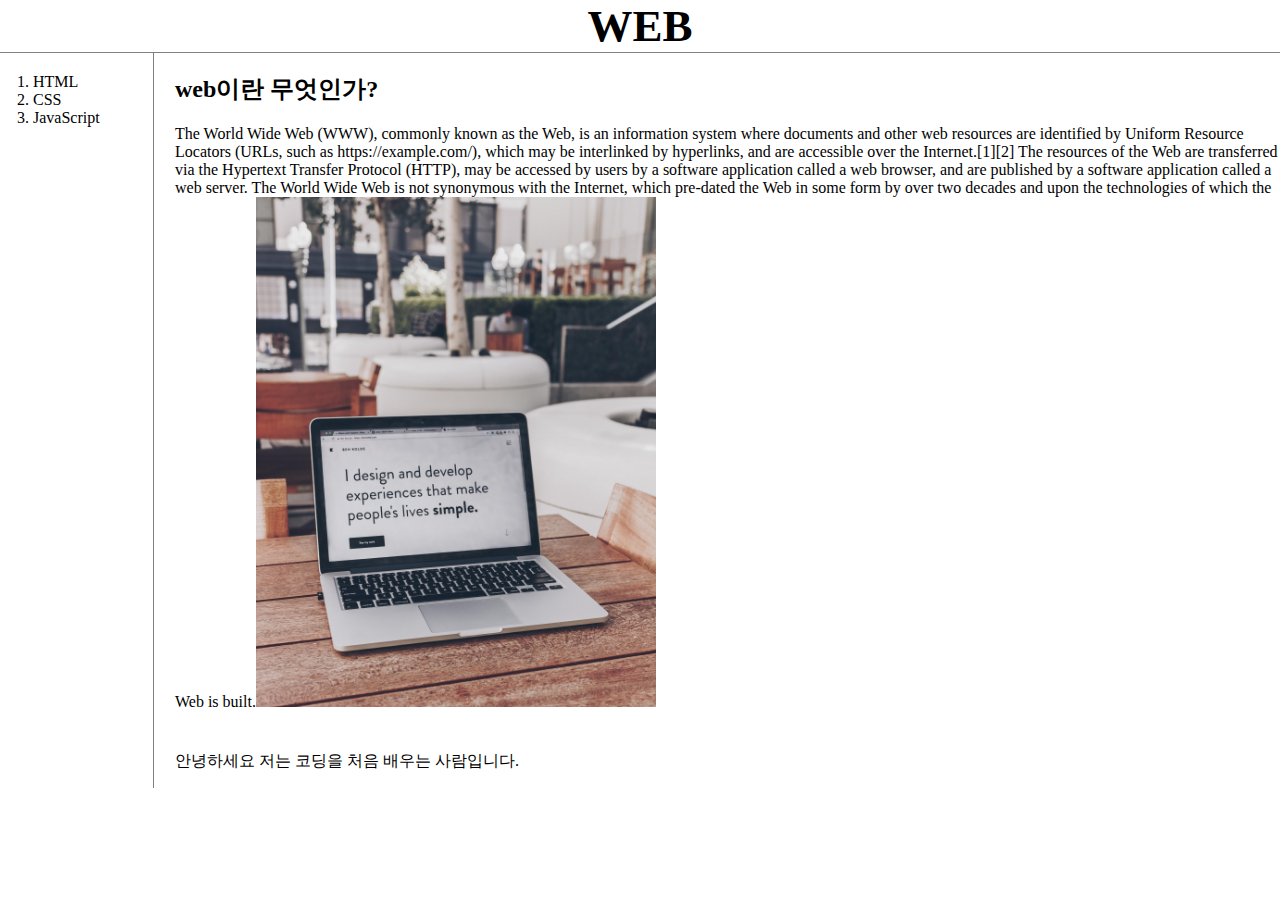
<file: index.html>
<!doctype html>
<html>
<head>
  <title>WEB0 - web</title>
  <meta http-equiv="Content-Type" content="text/html; charset=utf-8" / >
  <link rel="stylesheet" href="style.css">
</head>
<body>
  <h1><a href="index.html">WEB</a></h1>
  <div id="grid">
    <ol>
      <li><a href="1.html"> HTML</a></li>
      <li><a href="2.html">CSS</a></li>
      <li><a href="3.html"> JavaScript</a></li>
    </ol>
    <div id="article">
      <h2>web이란 무엇인가?</h2>
    <p>The World Wide Web (WWW), commonly known as the Web, is an information system where documents and other web resources are identified by Uniform Resource Locators (URLs, such as https://example.com/), which may be interlinked by hyperlinks, and are accessible over the Internet.[1][2] The resources of the Web are transferred via the Hypertext Transfer Protocol (HTTP), may be accessed by users by a software application called a web browser, and are published by a software application called a web server. The World Wide Web is not synonymous with the Internet, which pre-dated the Web in some form by over two decades and upon the technologies of which the Web is built.<img src="coding.jpg" width="400"></p><p style="margin-top:40px;">안녕하세요 저는 코딩을 처음 배우는 사람입니다.</p>
    </div>
  </div>
</body>
</html>
</file>
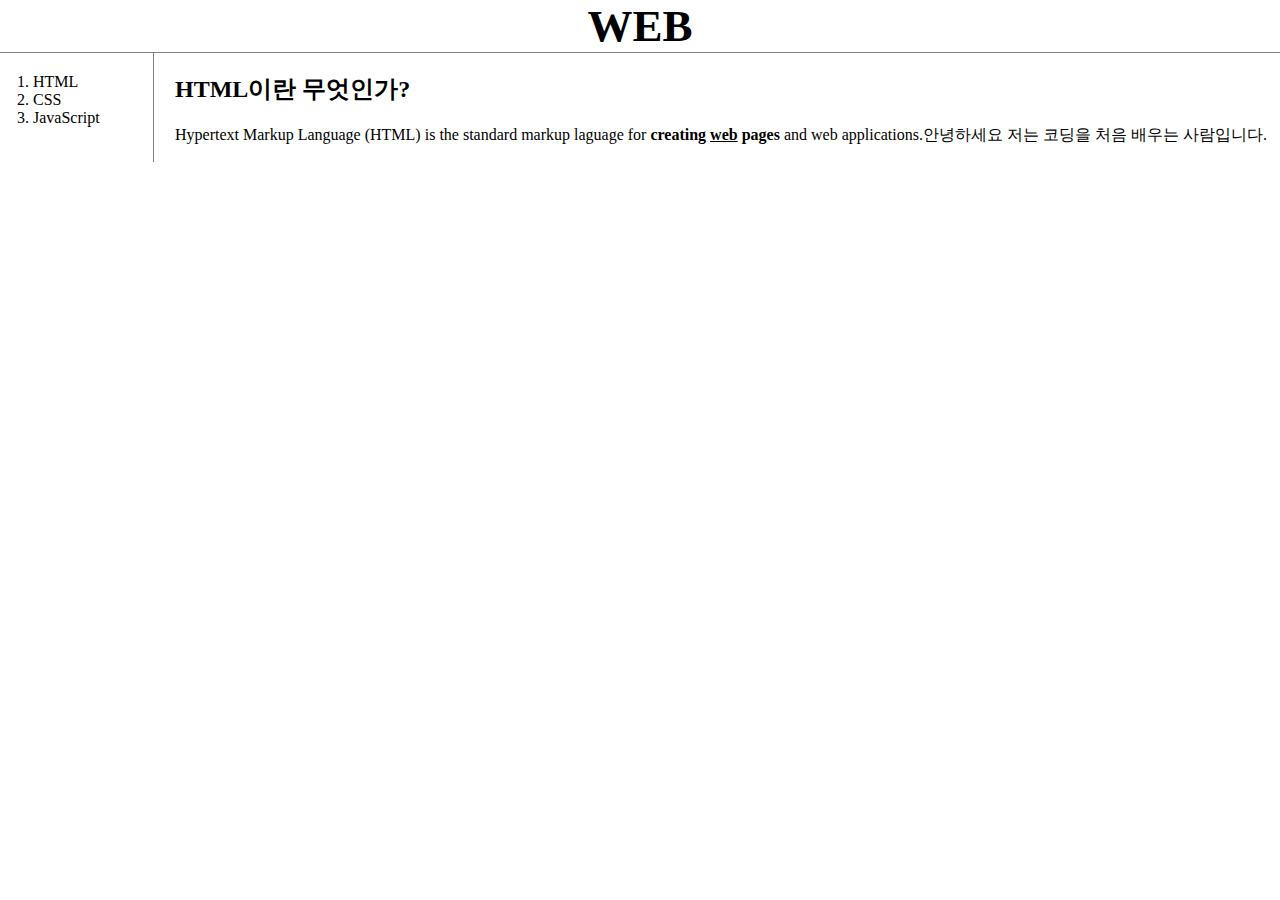
<file: 1.html>
<!doctype html>
<html>
<head>
  <title>WEB1 - html</title>
  <meta http-equiv="Content-Type" content="text/html; charset=utf-8" / >
  <link rel="stylesheet" href="style.css">
</head>
<body>
  <h1><a href="index.html">WEB</a></h1>
  <div id="grid">
    <ol>
      <li><a href="1.html" > HTML</a></li>
      <li><a href="2.html" >CSS</a></li>
      <li><a href="3.html"> JavaScript</a></li>
    </ol>
    <div id="article">
      <h2>HTML이란 무엇인가?</h2>
      <p><a href="https://html.spec.whatwg.org/multipage/" target="_blank" title="html specification">Hypertext Markup Language (HTML)</a> is the standard markup laguage for <strong>creating <u>web</u> pages</strong> and web applications.안녕하세요 저는 코딩을 처음 배우는 사람입니다.</p>
    </div>
  </div>


</body>
</html>
</file>
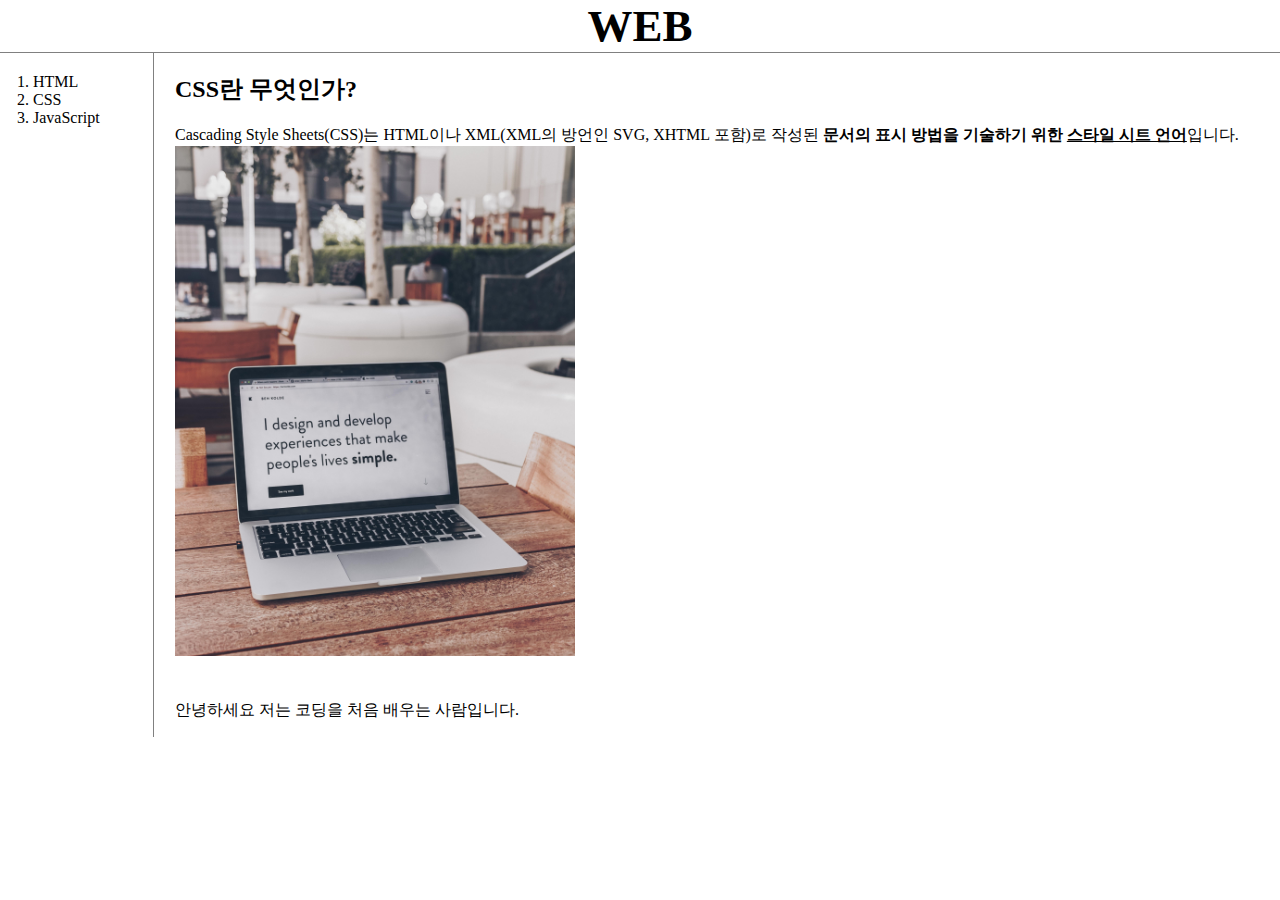
<file: 2.html>
<!doctype html>
<html>
<head>
  <title>WEB2 - css</title>
  <meta http-equiv="Content-Type" content="text/html; charset=utf-8" />
  <link rel="stylesheet" href="style.css">
</head>
<body>
  <h1><a href="index.html">WEB</a></h1>
  <div id="grid">
  <ol>
    <li><a href="1.html"> HTML</a></li>
    <li><a href="2.html">CSS</a></li>
    <li><a href="3.html"> JavaScript</a></li>
  </ol>
    <div id="article">
      <h2>CSS란 무엇인가?</h2>
      <p><a href="https://www.w3.org/Style/CSS/specs.en.html" target="_blank" title="css specification"> Cascading Style Sheets(CSS)</a>는 HTML이나 XML(XML의 방언인 SVG, XHTML 포함)로 작성된<strong> 문서의 표시 방법을 기술하기 위한 <u>스타일 시트 언어</u></strong>입니다.<img src="coding.jpg" width="400"></p><p style="margin-top:40px;">안녕하세요 저는 코딩을 처음 배우는 사람입니다.</p>
    </div>
  </div>
</body>
</html>
</file>
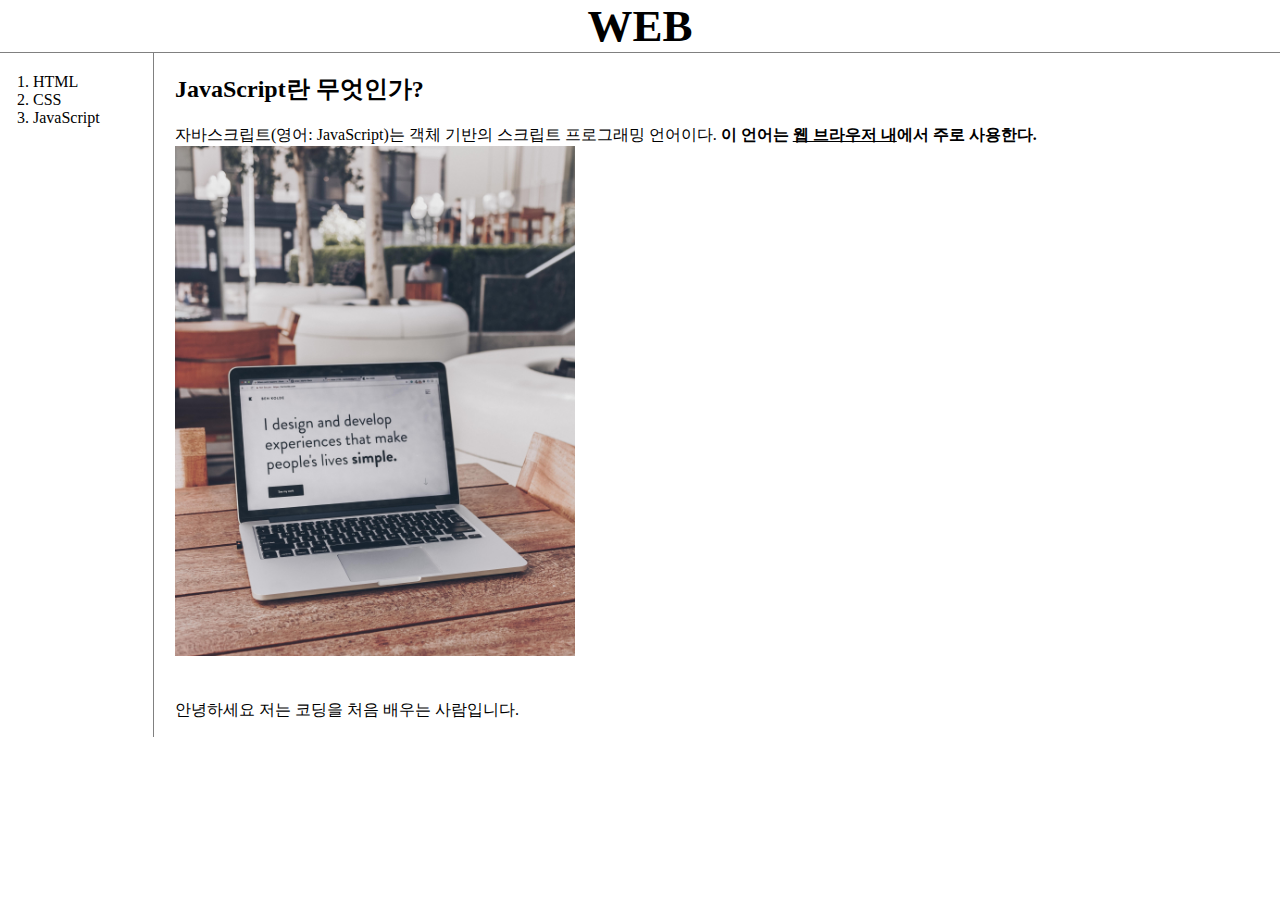
<file: 3.html>
<!doctype html>
<html>
<head>
  <title>WEB3 - javascript</title>
  <meta http-equiv="Content-Type" content="text/html; charset=utf-8" / >
  <link rel="stylesheet" href="style.css">
</head>
<body>
  <h1><a href="index.html">WEB</a></h1>
  <div id="grid">
    <ol>
      <li><a href="1.html"> HTML</a></li>
      <li><a href="2.html">CSS</a></li>
      <li><a href="3.html"> JavaScript</a></li>
    </ol>
    <div id="article">
      <h2>JavaScript란 무엇인가?</h2>
      <p><a href="https://www.w3resource.com/javascript/introduction/ECMA-and-javascript.php" target="_blank" title="html specification">자바스크립트(영어: JavaScript)</a>는 객체 기반의 스크립트 프로그래밍 언어이다. <strong>이 언어는 <u>웹 브라우저 내</u>에서 주로 사용한다.</strong> <img src="coding.jpg" width="400"></p><p style="margin-top:40px;">안녕하세요 저는 코딩을 처음 배우는 사람입니다.</p>
    </div>
  </div>
</body>
</html>
</file>
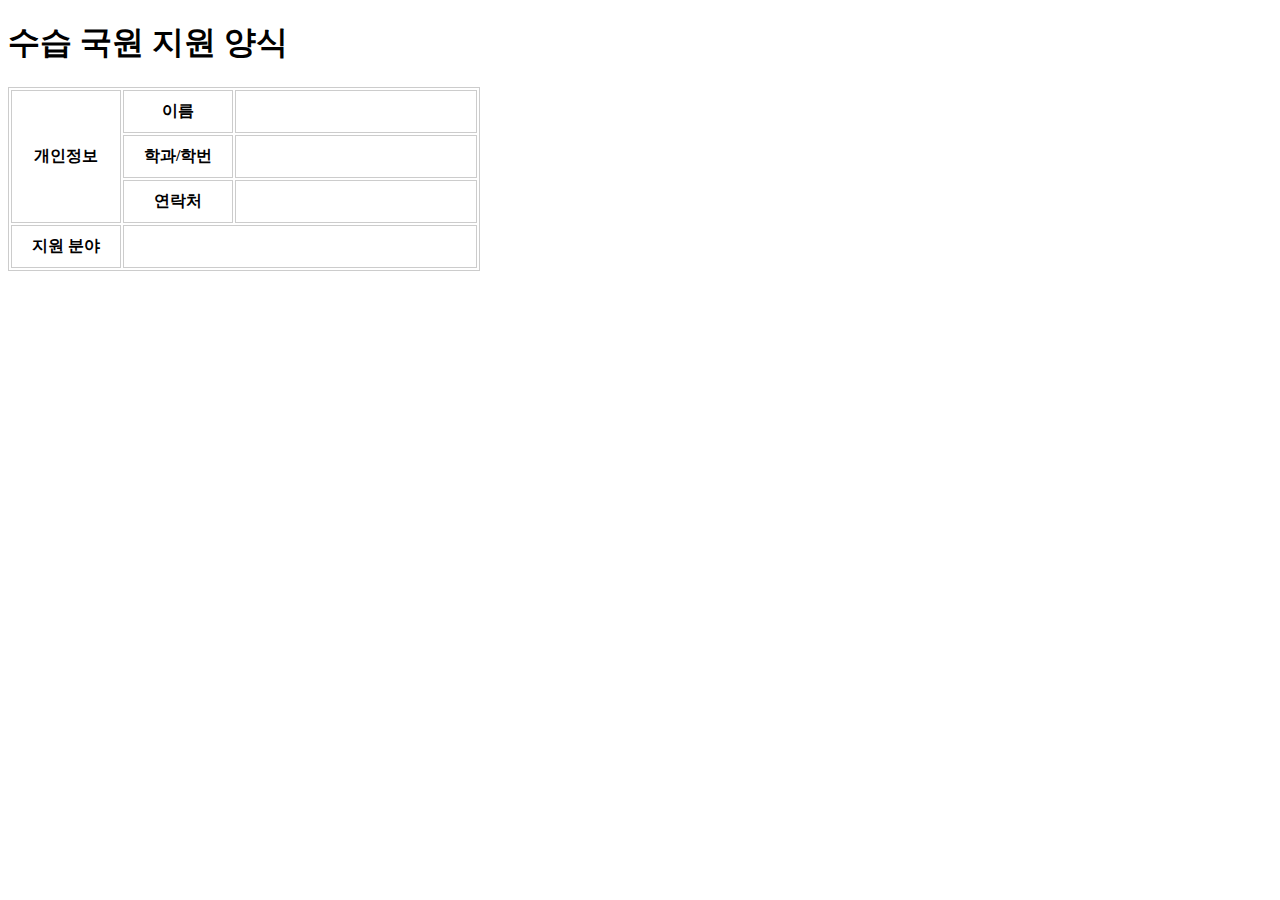
<file: quiz-11.html>
<!DOCTYPE html>
<html lang="ko">
<head>
  <meta charset="UTF-8">
  <title>연습문제 2</title>
  <style>
    table, td, th {
      border:1px solid #ccc;
    }
    td, th {
      padding:10px 20px;
    }
    td:last-child{
      width:200px;
    }
  </style>
</head>
<body>
  <h1>수습 국원 지원 양식</h1>
  <table>
      <tr>
        <th rowspan="3">개인정보</th>
        <th>이름</th>
        <td></td>
      </tr>
      <tr>

        <th>학과/학번</th>
        <td></td>
      </tr>
      <tr>
        <th>연락처</th>
        <td></td>
      </tr>
      <tr>
        <th>지원 분야</th>
        <td colspan="2"></td>
      </tr>
  </table>
</body>
</html>
</file>
<file: style.css>
body{
    margin:0;
  }
  a {
    color:black;
    text-decoration: none;
  }

  h1{
    font-size:45px;
    text-align:center;
    border-bottom: 1px solid gray;
    margin:0;
    paddin:20px;
  }
  ol{
    border-right:1px solid gray;
    width:100px;
    margin:0;
    padding:20px;

  }
  #grid{
    display:grid;
    grid-template-columns: 150px 1fr;
  }
  #article{
    padding-left:25px;
  }
  #grid ol{
    padding-left:33px;
  }
  @media(max-width:500px){
    #grid{
      display:block;

    }
    ol{
      border-right:none;
    }
    h1{
      border-bottom:none;
    }

  }
</file>
